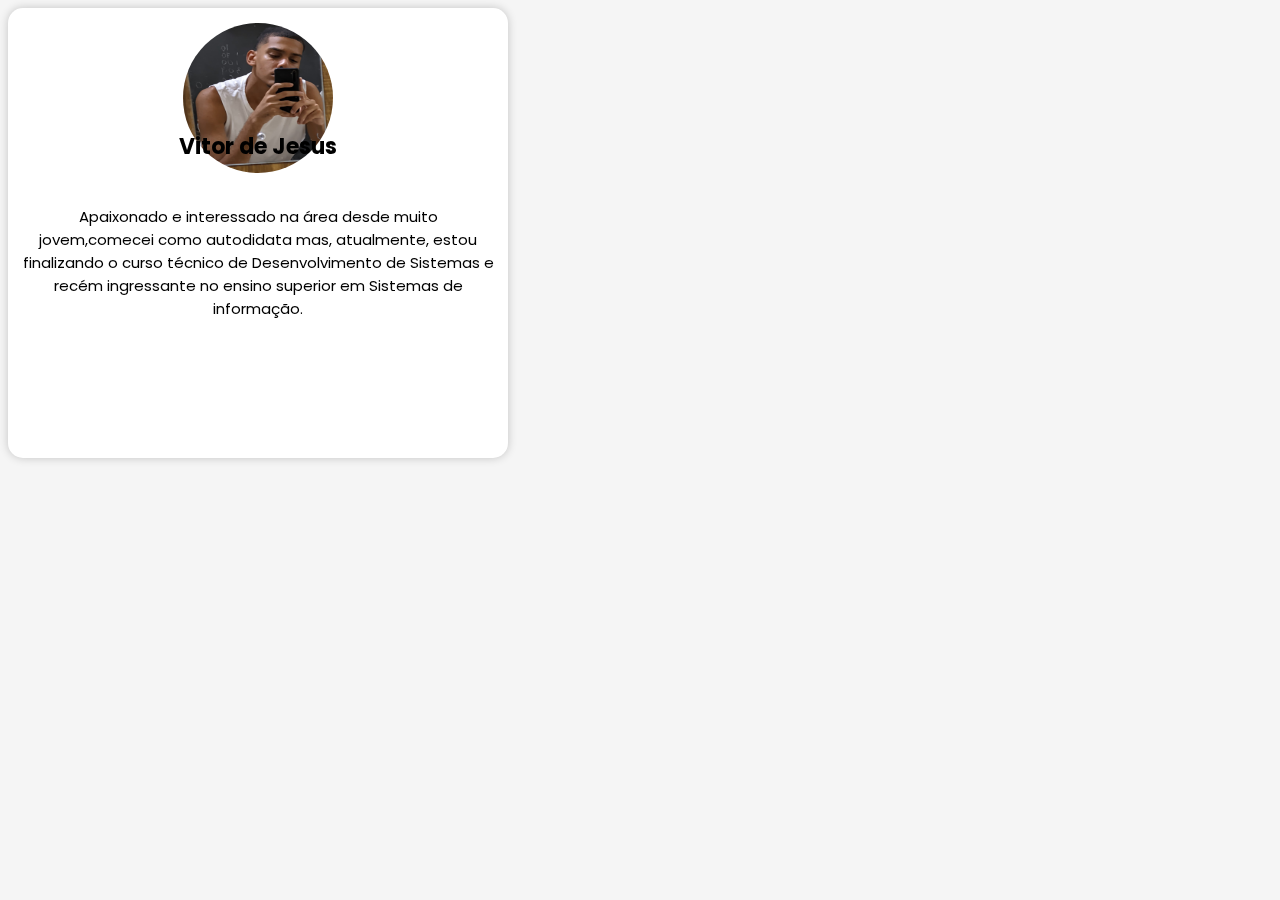
<file: Portfólio2.0/HTML/index.html>
<!DOCTYPE html>
<html lang="pt-br">
<head>
    <meta name= "author" content="Vitor de Jesus">
    <meta charset="UTF-8">
    <meta http-equiv="X-UA-Compatible" content="IE=edge">
    <meta name="viewport" content="width=device-width, initial-scale=1.0">
    <link rel="stylesheet" href="css/style.css">
    <title>Portfólio</title>
</head>
<body>
    <div class="profile-card">
            <img class="profile-img" src="css/image/eu.jpg" alt="">
        <div class="profile-info">
                <h3 >Vitor de Jesus</h3>
                <p>Apaixonado e interessado na área desde muito jovem,comecei como autodidata mas, atualmente, estou finalizando o curso técnico de Desenvolvimento de Sistemas e recém ingressante no ensino superior em Sistemas de informação.</p>
        </div>
       
    
    </div>
    
    
</body>
</html>
</file>
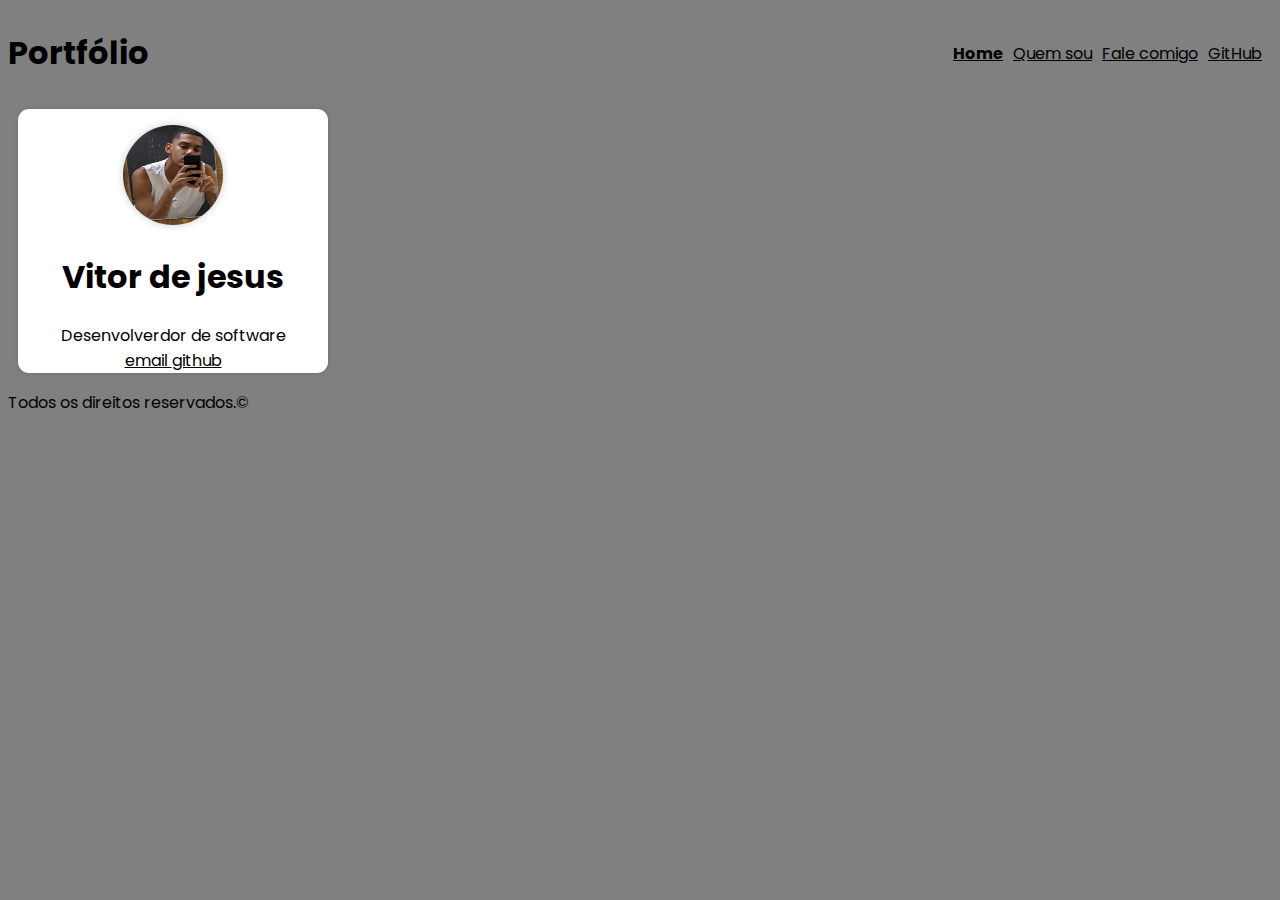
<file: Portfólio/HTML/main.html>
<!DOCTYPE html>
<html lang="pt-br">
<head><!--cabeçalho-->
    <meta name="author" content=" Vitor de de Jesus">
    <meta name="description" content=" portfólio">
    <meta charset="UTF-8">
    <meta name="viewport" content="width=device-width, initial-scale=1.0">
    <link rel="stylesheet" type="text/css" href="CSS/style.css">
    <link rel="shortcut icon" type="image/x-icon" href="CSS/IMAGE/icon.png" >
    <title>Portfólio de Vitor</title>
</head>
<body> <!-- corpo do html/ conteudo fica aq-->
    <header>
       
        <h1>Portfólio</h1>
        
        <!-- h serve para titulos -->
         <div class="navbar">
            
            <ul><!-- ul lista/ li elemento da lista -->
                <li><a href="#"><strong>Home</strong></a></li><!--strong da enfase na palavra marcada-->
                <li><a title="Minha Histôria" href="#">Quem sou</a></li>
                <li><a href="#">Fale comigo</a></li>
                <li><a title="Meu github" href="https://github.com/VitaminaNescau">GitHub</a></li>
                </ul>
           
    </div>
    </header>
   <div class="profile-card">
    <figure class="profile_img">
        <img class="teste" src="CSS/IMAGE/eu.jpg" alt="...">
    </figure>
    <div class="proflie-card_desc">
        <h1>Vitor de jesus</h1>
        <div>Desenvolverdor de software</div>
        
    </div>
        <div class="profile-social">
            <a href="mailto: vitorjss82@gmail.com" class="email">
              email
            </a>
           
            <a href="https://github.com/VitaminaNescau" class="github"> 
                 github
            </a>
        
        </div>
   </div>
       
    
    <footer>
        Todos os direitos reservados.&copy
    </footer>
</body>
</html>
</file>
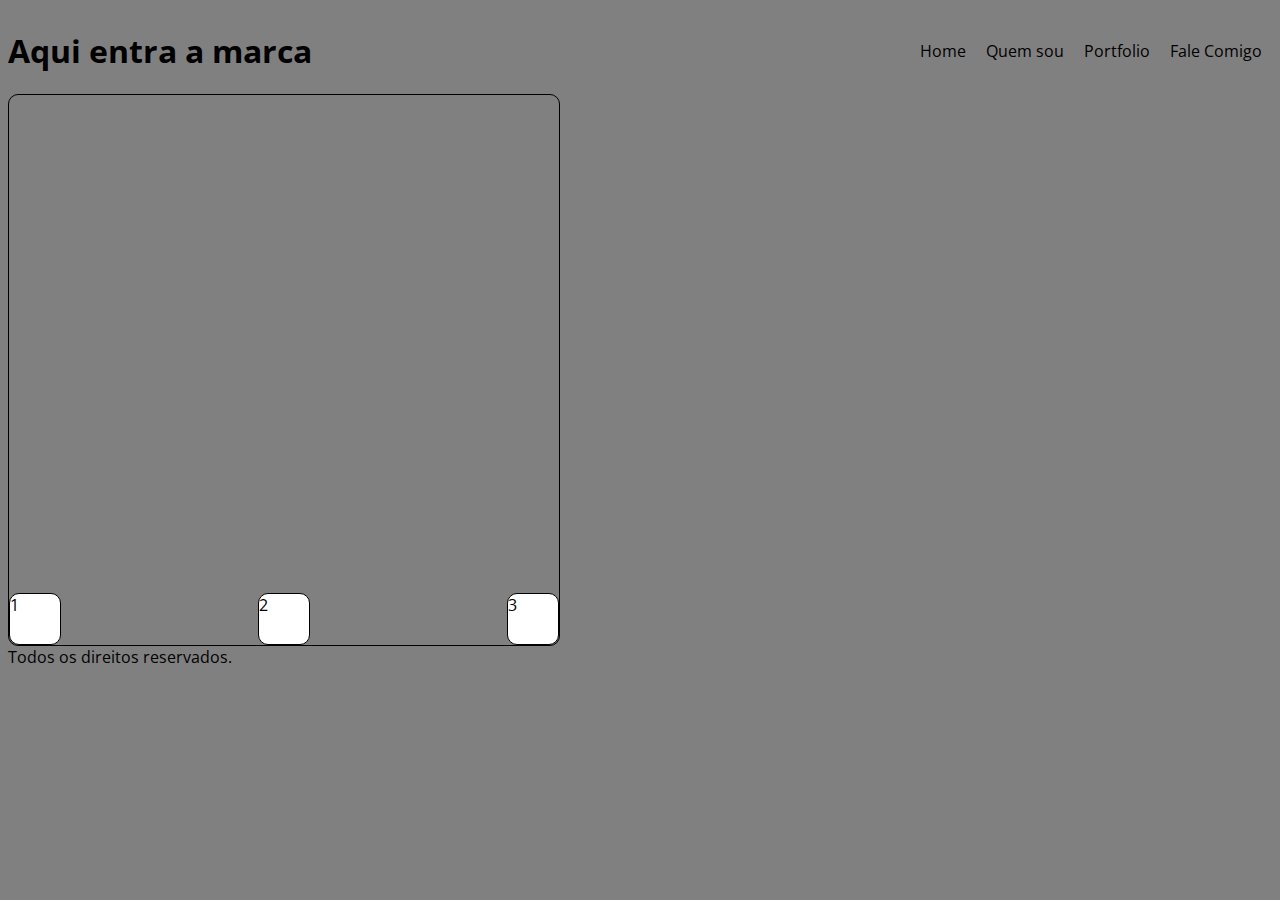
<file: Senai/HTML/teste.html>
<!DOCTYPE html>
<html lang="pt-br">
<head>
	<meta charset="utf-8">
	<meta name="viewport" content="width=device-widht, initial-scale=1.0">
	<title>Aula 02</title>
	<!-- CSS -->
	<link rel="stylesheet" type="text/css" href="CSS/style.css"> 
</head>
	<body>	
		<header>
			<h1>Aqui entra a marca</h1>
			<ul class = "navbar">
				<li><a href="#">Home</a></li>
				<li><a href="#">Quem sou</a/></li>
				<li><a href="#">Portfolio</a/></li>
				<li><a href="#">Fale Comigo</a/></li>

			</ul>
		</header>
		<section>
			<div id="container">
				<div class="box">1</div>
				<div class="box">2</div>
				<div class="box">3</div>
			</div>
		</section>
		<footer>
			Todos os direitos reservados.
		</footer>
	</body>
</html>
</file>
<file: Portfólio2.0/HTML/css/style.css>
@import url('https://fonts.googleapis.com/css2?family=Poppins:ital,wght@0,400;0,600;1,200&display=swap');
*{
    font-family: 'Poppins', sans-serif;
}
body{
    background-color: whitesmoke;
}

.profile-card{
    display: flex;
    border-radius: 15px;
    background-color: white;
    color: black;  
    height: 450px;
    width: 500px;
    box-shadow: 0 0 10px rgba(0, 0, 0, 0.2);
    justify-content: center;
    }

.profile-img{
    width: 150px;
    height: 150px;
    border-radius: 100%;
    margin: 15px;
    
}
.profile-info{
    text-align: center;
    position: fixed;
    padding-top: 100px;
}
.profile-info h3{
    
    font-size: 22px;
}
.profile-info p{
  /* margin: 0px 10px 10px 0;*/
   padding: 20px;

    /*width: 300px;*/
    font-size: 15px;

}
</file>
<file: Portfólio/HTML/CSS/style.css>
@import url('https://fonts.googleapis.com/css2?family=Poppins:ital,wght@0,400;0,600;1,200&display=swap');
/* importando as fontes*/
*{
    font-family: 'Poppins', sans-serif;
    /* fontes */

}
body{
    background-color: gray;
 
}
header{
    display: flex;
    justify-content: space-between;
    align-items: center;
}
.navbar ul{
 display:flex;
 justify-content: center;
}
.navbar ul li{
    list-style-type: none;
    padding-right: 10px;
   
}
.navbar a{
    color: black;
}
.navbar a:hover{
    color: red;
}
.profile_img{
   -webkit-box-sizing: border-box;
   box-sizing: border-box;
    /*height: 200px;*/
}
.teste{
    box-shadow: 0 0 8px  rgba(0,0,0,0.2);
   /* transition: 0.3s;*/
    width: 100px;
    height: 100px;
    border-radius: 50%;
  
}
.github{
    color: black;

}
.email{
    color: black;
}
.profile-card{
    border-radius: 11px;
    position: relative;
    display: inline-block;
    overflow: hidden;
    margin: 10px;
    min-width: 250px;
    max-width: 310px;
    width: 100%;
    background-color: white;
    color: black;
    text-align: center;
    font-size: 16px;
    box-shadow: 0 0 5px rgba(0, 0, 0, 0.15);
}
</file>
<file: Senai/HTML/CSS/style.css>
/*
Author: Vitor de Jesus
Email:vitorjss82@gmail.com
*/
@import url('https://fonts.googleapis.com/css2?family=Open+Sans:wght@300;400;700&display=swap');
*{/*seletor global*/
	font-family: 'Open Sans', sans-serif;
	}
body{
	background-color: gray;
}
header{
	display: flex;
	justify-content: space-between;
	align-items: center;

}
/*
id e class
*/
#container{
	width: 550px;
	height: 550px;
	border: 1px solid black;
	border-radius: 10px;
	display: flex;
	/*justify-content: center;
	justify-content: space-around;*/
	justify-content: space-between;
	/*align-items: center;*/
	align-items: flex-end;
}
.box{
	width: 50px;
	height: 50px;
	border: 1px solid black;
	background-color: white;
	border-radius: 10px;
}
.navbar{
	display: flex;
	
}
.navbar li{
	list-style: none;
}
.navbar a{
	margin: 10px;
	text-decoration: none;
	color: black;
}
.navbar a:hover{
	color: white;
}
</file>
